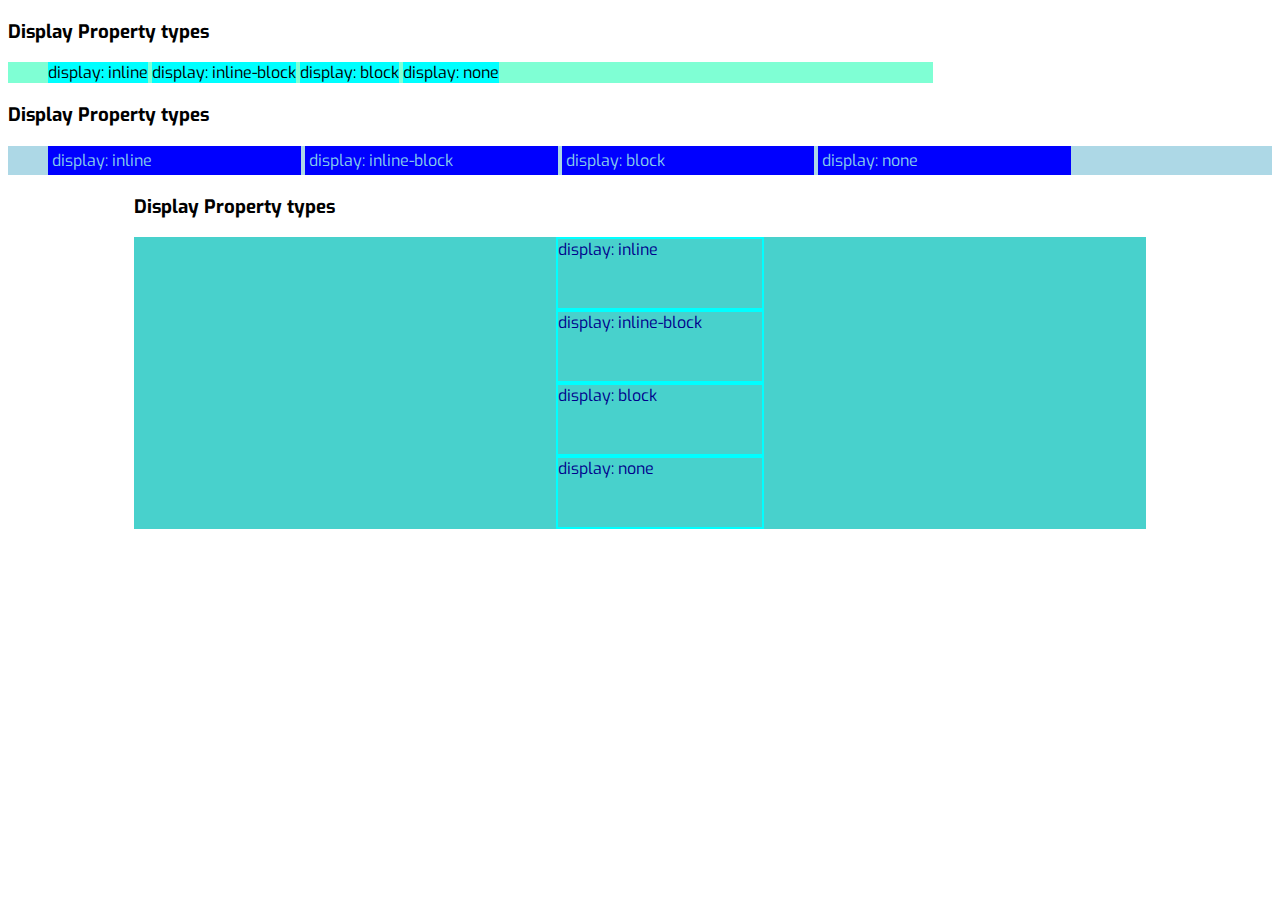
<file: index.html>
<!DOCTYPE html>
<html lang="en">

<head>
    <meta charset="UTF-8">
    <meta name="viewport" content="width=device-width, initial-scale=1.0">
    <meta http-equiv="X-UA-Compatible" content="ie=edge">
    <link href="https://fonts.googleapis.com/css?family=Exo&display=swap" rel="stylesheet">
    <link rel="stylesheet" href="css/style.css">
    <title>Display Property</title>
</head>

<body>
    <div >
        <h3>Display Property types</h3>
        <ul class="ul-inline">
            <li>display: inline</li>
            <li>display: inline-block</li>
            <li>display: block</li>
            <li>display: none</li>
        </ul>
    </div>
    <div >
        <h3>Display Property types</h3>

        <ul class="ul-inline-block">
            <li>display: inline</li>
            <li>display: inline-block</li>
            <li>display: block</li>
            <li>display: none</li>
        </ul>
    </div>
    <div class="ul-block-wrapper">
        <h3>Display Property types</h3>

        <ul class="ul-block">
            <li>display: inline</li>
            <li>display: inline-block</li>
            <li>display: block</li>
            <li>display: none</li>
        </ul>
    </div>
</body>

</html>
</file>
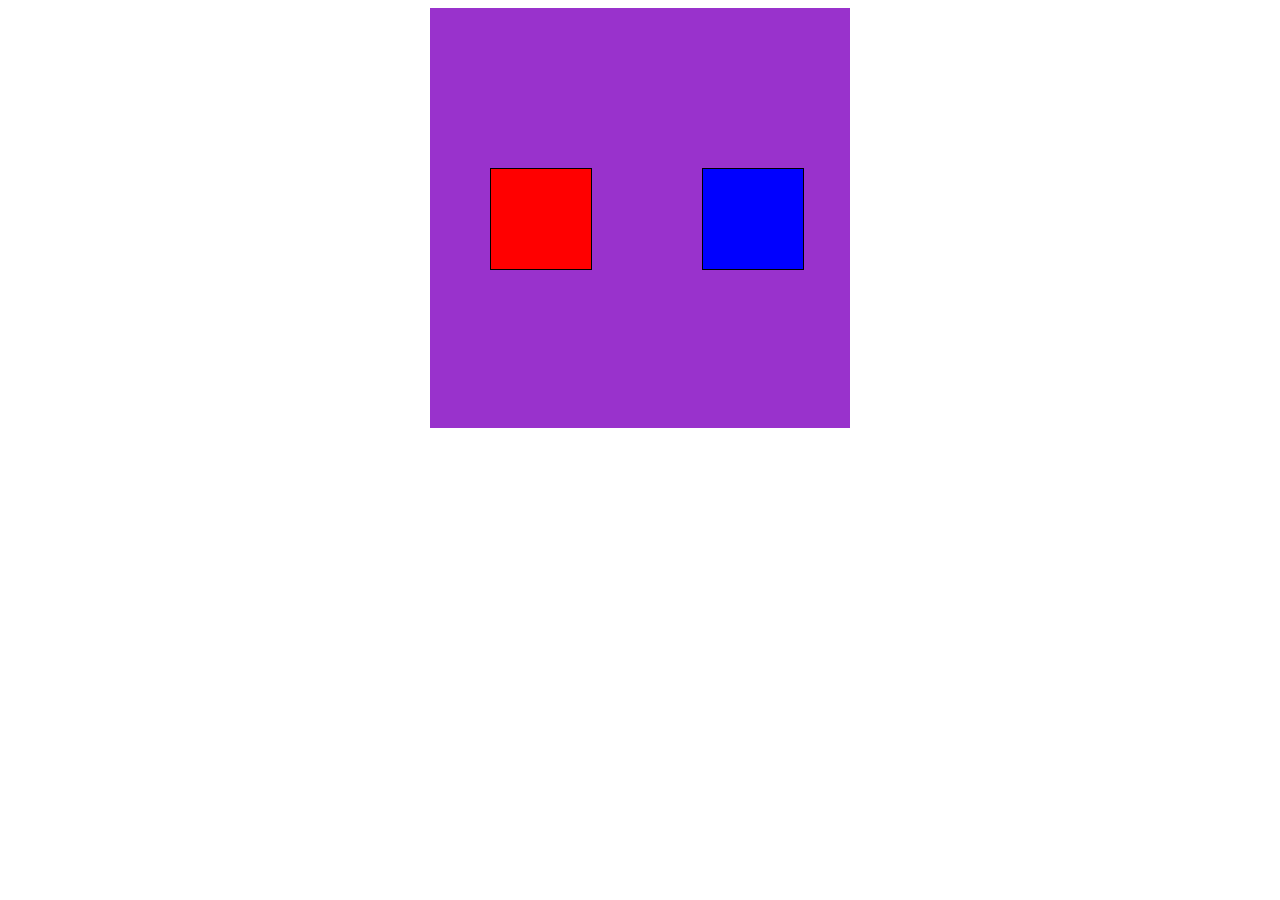
<file: exercise.html>
<!DOCTYPE html>
<html lang="en">
<head>
    <meta charset="UTF-8">
    <meta name="viewport" content="width=device-width, initial-scale=1.0">
    <meta http-equiv="X-UA-Compatible" content="ie=edge">
    <link rel="stylesheet" href="css/exercise.css">
    <title>Document</title>
</head>
<body>
    <div class="main-square">
        <div class="red"></div>
        <div class="yellow"></div>
        <div class="blue"></div>
    </div>

</body>
</html>
</file>
<file: css/style.css>
*{
    font-family: 'Exo', sans-serif;
}
.ul-inline {
    background-color: aquamarine;
    width: 70%;
}
.ul-inline li{
    background-color: aqua;
    display: inline;
}
.ul-inline-block{
    background-color: lightblue;
}
.ul-inline-block li{
    background-color: blue;
    padding: 4px;
    display: inline-block;
    width: 20%;
    color: skyblue;
}
.ul-block {
    background-color:  mediumturquoise;
    color: darkblue;
}
.ul-block li {
    display: block;
    height: 69px;
    width: 21%;
    margin: 0 auto;
    border: 2px solid cyan;
}
.ul-block-wrapper {
    margin: 0 auto;
    width: 80%;
}
</file>
<file: css/exercise.css>
.main-square {
    height: 420px;
    width: 420px;
    background-color: darkorchid;
    margin: 0 auto;
}
.red {
    margin-top: 160px;
    background-color: red;
    margin-left: 60px;
}
.yellow {
    margin-top: 160px;
    background-color: yellow;
    visibility: hidden;
}
.blue{
    margin-top: 160px;
    background-color: blue;
}
.main-square > div {
    border: 1px solid black;
    width: 100px;
    height: 100px;
    display: inline-block;
}
</file>
